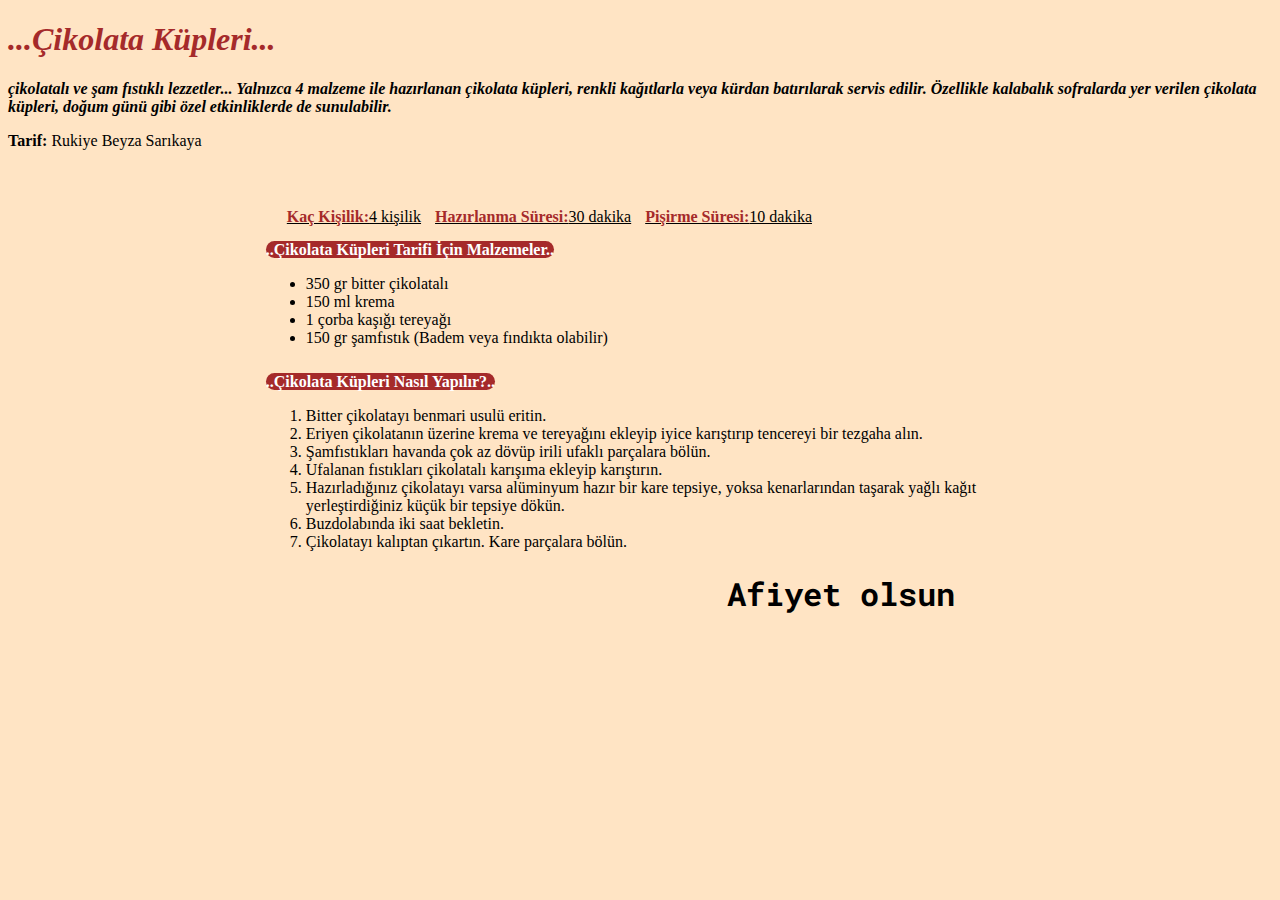
<file: chocolate cub/index.html>
<!DOCTYPE html>
<html lang="en">

<head>
    <meta charset="UTF-8">
    <meta http-equiv="X-UA-Compatible" content="IE=edge">
    <meta name="viewport" content="width=device-width, initial-scale=1.0">
    <title>My Page</title>
    <link rel="stylesheet" href="style.css">
    <link rel="preconnect" href="https://fonts.googleapis.com">
    <link rel="preconnect" href="https://fonts.gstatic.com" crossorigin>
    <link href="https://fonts.googleapis.com/css2?family=Roboto+Mono:wght@100&display=swap" rel="stylesheet">
</head>

<body>
    <h1>...Çikolata Küpleri...</h1>
    <p id="introduction">çikolatalı ve şam fıstıklı lezzetler... Yalnızca 4 malzeme ile hazırlanan çikolata küpleri,
        renkli kağıtlarla
        veya kürdan batırılarak servis edilir. Özellikle kalabalık sofralarda yer verilen çikolata küpleri, doğum günü
        gibi özel etkinliklerde de sunulabilir.</p>
    <p><b>Tarif:</b> Rukiye Beyza Sarıkaya</p>
    <div id="content">
        <div id="title">
            <span class="info"><span>Kaç Kişilik:</span>4 kişilik</span>
            <span class="info"><span>Hazırlanma Süresi:</span>30 dakika</span>
            <span class="info"><span>Pişirme Süresi:</span>10 dakika</span>
        </div>
        <div>
            <span class="heading">..Çikolata Küpleri Tarifi İçin Malzemeler..</span>
            <ul>
                <li>350 gr bitter çikolatalı</li>
                <li>150 ml krema</li>
                <li>1 çorba kaşığı tereyağı</li>
                <li>150 gr şamfıstık (Badem veya fındıkta olabilir)</li>
            </ul>
        </div>
        <div>
            <span class="heading">..Çikolata Küpleri Nasıl Yapılır?..</span>
            <ol>
                <li>Bitter çikolatayı benmari usulü eritin.</li>
                <li>Eriyen çikolatanın üzerine krema ve tereyağını ekleyip iyice karıştırıp tencereyi bir tezgaha alın.
                </li>
                <li>Şamfıstıkları havanda çok az dövüp irili ufaklı parçalara bölün.</li>
                <li>Ufalanan fıstıkları çikolatalı karışıma ekleyip karıştırın.</li>
                <li>Hazırladığınız çikolatayı varsa alüminyum hazır bir kare tepsiye, yoksa kenarlarından taşarak yağlı
                    kağıt yerleştirdiğiniz küçük bir tepsiye dökün.</li>
                <li>Buzdolabında iki saat bekletin.</li>
                <li>Çikolatayı kalıptan çıkartın. Kare parçalara bölün.</li>
            </ol>
        </div>
        <span class="Afiyet">Afiyet olsun</span>
    </div>
</body>

</html>
</file>
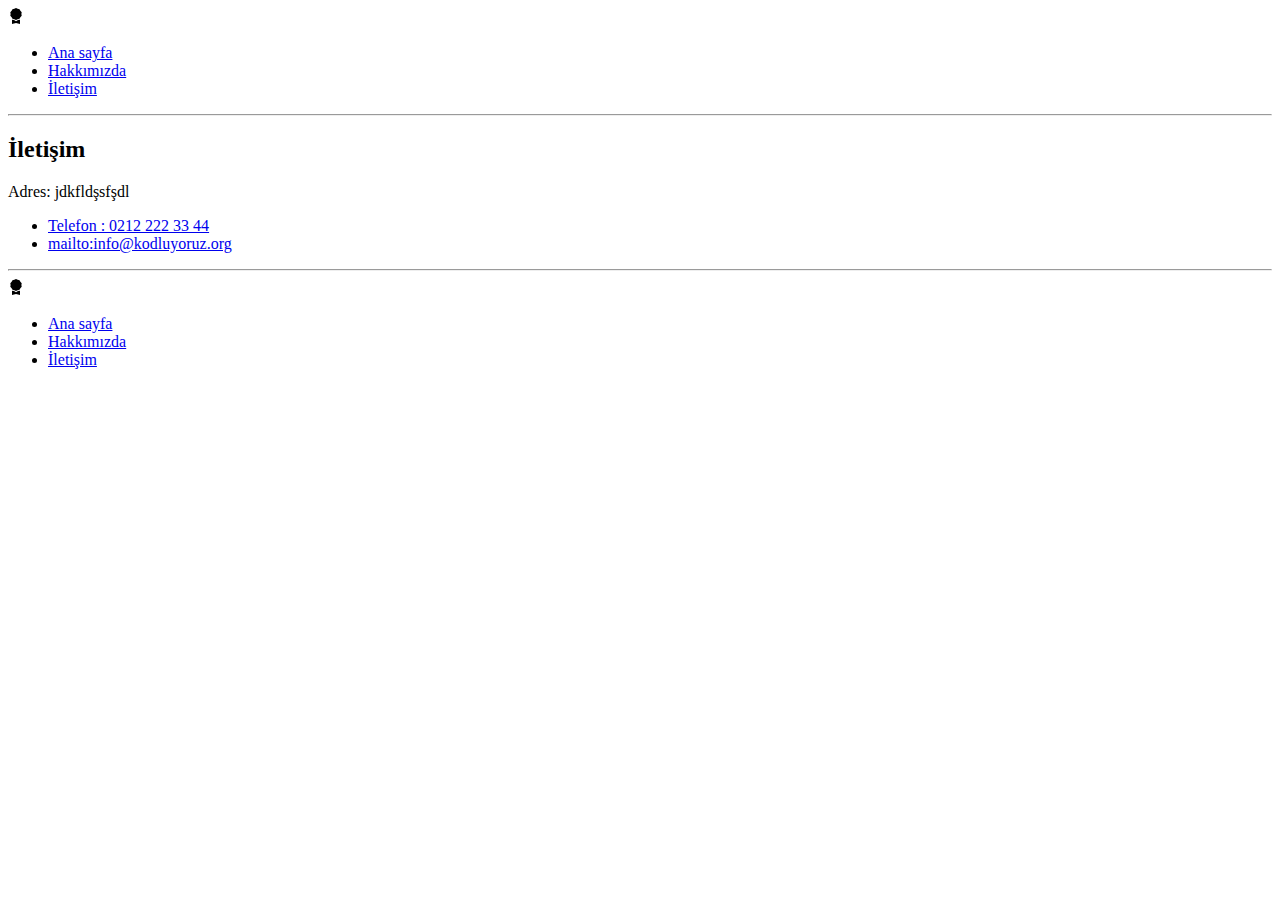
<file: PatikaFrontEndHtml/contact.html>
<!DOCTYPE html>
<html lang="en">
  <head>
    <meta charset="UTF-8" />
    <meta name="viewport" content="width=device-width, initial-scale=1.0" />
    <title>Iletisim Sayfasi</title>
  </head>
  <body>
    <!-- navbar-start-->
    <nav>
      <svg
        xmlns="http://www.w3.org/2000/svg"
        width="16"
        height="16"
        fill="currentColor"
        class="bi bi-award-fill"
        viewBox="0 0 16 16"
      >
        <path
          d="M8 0l1.669.864 1.858.282.842 1.68 1.337 1.32L13.4 6l.306 1.854-1.337 1.32-.842 1.68-1.858.282L8 12l-1.669-.864-1.858-.282-.842-1.68-1.337-1.32L2.6 6l-.306-1.854 1.337-1.32.842-1.68L6.331.864 8 0z"
        />
        <path
          d="M4 11.794V16l4-1 4 1v-4.206l-2.018.306L8 13.126 6.018 12.1 4 11.794z"
        />
      </svg>
      <ul>
        <li>
          <a href="index.html">Ana sayfa</a>
        </li>
        <li>
          <a href="about-us.html">Hakkımızda</a>
        </li>
        <li>
          <a href="contact.html">İletişim</a>
        </li>
      </ul>
    </nav>
    <!-- navbar-end-->
    <hr />

    <!-- content-start-->
    <main>
      <article>
        <h2>İletişim</h2>
        <p>Adres: jdkfldşsfşdl</p>
        <ul>
          <li>
            <a href="tel:02122223344">Telefon : 0212 222 33 44</a>
          </li>
          <li>
            <a href="mailto:info@kodluyoruz.org">mailto:info@kodluyoruz.org</a>
          </li>
        </ul>
        <hr />
      </article>
    </main>
    <!-- content-end-->

    <!-- footer-start-->
    <nav>
      <svg
        xmlns="http://www.w3.org/2000/svg"
        width="16"
        height="16"
        fill="currentColor"
        class="bi bi-award-fill"
        viewBox="0 0 16 16"
      >
        <path
          d="M8 0l1.669.864 1.858.282.842 1.68 1.337 1.32L13.4 6l.306 1.854-1.337 1.32-.842 1.68-1.858.282L8 12l-1.669-.864-1.858-.282-.842-1.68-1.337-1.32L2.6 6l-.306-1.854 1.337-1.32.842-1.68L6.331.864 8 0z"
        />
        <path
          d="M4 11.794V16l4-1 4 1v-4.206l-2.018.306L8 13.126 6.018 12.1 4 11.794z"
        />
      </svg>
      <ul>
        <li>
          <a href="index.html">Ana sayfa</a>
        </li>
        <li>
          <a href="about-us.html">Hakkımızda</a>
        </li>
        <li>
          <a href="contact.html">İletişim</a>
        </li>
      </ul>
    </nav>
    <!-- footer-end-->
  </body>
</html>
</file>
<file: chocolate cub/style.css>
body {
  background-color: bisque;
}

h1 {
  color: brown;
  font-style: italic;
}
#introduction {
  font-style: italic;
  font-weight: bold;
}
#content {
  margin: 3rem auto;
  width: 60%;
}
#content div {
  padding: 5px;
}
#title {
  margin-left: 3rem;
}
.heading {
  color: white;
  background-color: brown;
  font-weight: bold;
  border-radius: 1rem;
}
.info {
  display: inline-block;
  padding: 5px;
  text-decoration: underline;
}
.info > span {
  color: brown;
  font-weight: bold;
}
.Afiyet {
  font-size: 2rem;
  float: right;
  margin-right: 15rem;
  font-weight: bold;
  font-family: "Roboto Mono", monospace;
}
@media (max-width:2000px) {
  .Afiyet {
    margin-right: 4rem;
  }
  #title {
    margin-left: 1rem;
  }
}
</file>
